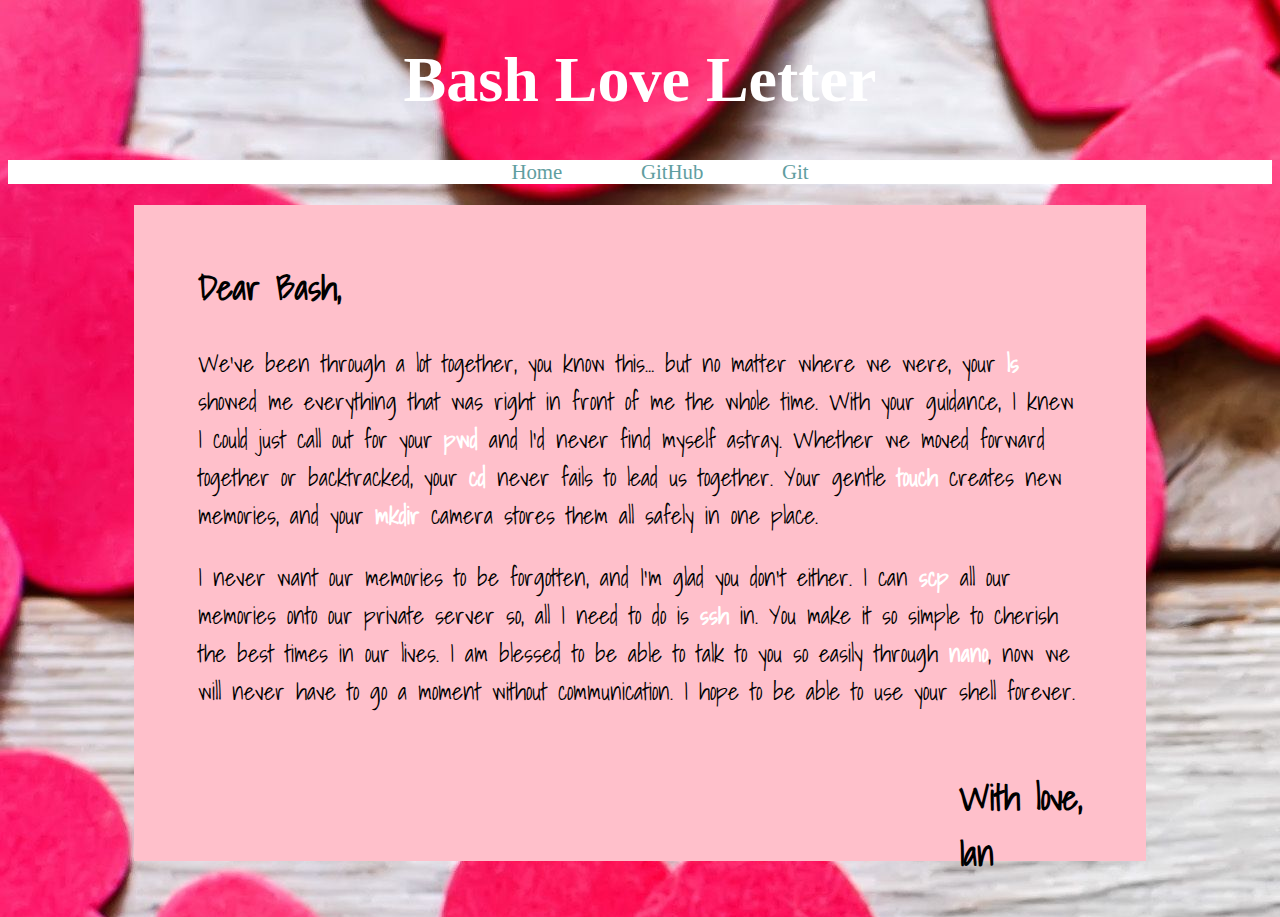
<file: bash/index.html>
<!DOCTYPE html>
<html lang="en">
<head>
      <meta charset="UTF-8">
      <link href="https://fonts.googleapis.com/css?family=Baloo+Thambi|Shadows+Into+Light" rel="stylesheet">
      <link rel="stylesheet" type="text/css" href="css/style.css">
      <title>Bash Love Letter</title>
</head>
<body>
     
     <header>
           <h1>Bash Love Letter</h1>
     </header>
     
     <nav>
           <ul>
                 <li><a href="../index.html">Home</a></li>
                 <li><a href="../github/index.html">GitHub</a></li>
                 <li><a href="../git/index.html">Git</a></li>
           </ul>
     </nav>
     
     <section>
           <h2>Dear Bash,</h2>
           <p>We’ve been through a lot together, you know this… but no matter where we were, your <b>ls</b> showed me everything that was right in front of me the whole time. With your guidance, I knew I could just call out for your <b>pwd</b> and I’d never find myself astray. Whether we moved forward together or backtracked, your <b>cd</b> never fails to lead us together. Your gentle <b>touch</b> creates new memories, and your <b>mkdir</b> camera stores them all safely in one place. </p>
           <p>I never want our memories to be forgotten, and I’m glad you don’t either. I can <b>scp</b> all our memories onto our private server so, all I need to do is <b>ssh</b> in. You make it so simple to cherish the best times in our lives. I am blessed to be able to talk to you so easily through <b>nano</b>, now we will never have to go a moment without communication. I hope to be able to use your shell forever.</p>
           <h3>With love,
                 <br>
                  Ian
            </h3>
     </section>
      
</body>
</html>
</file>
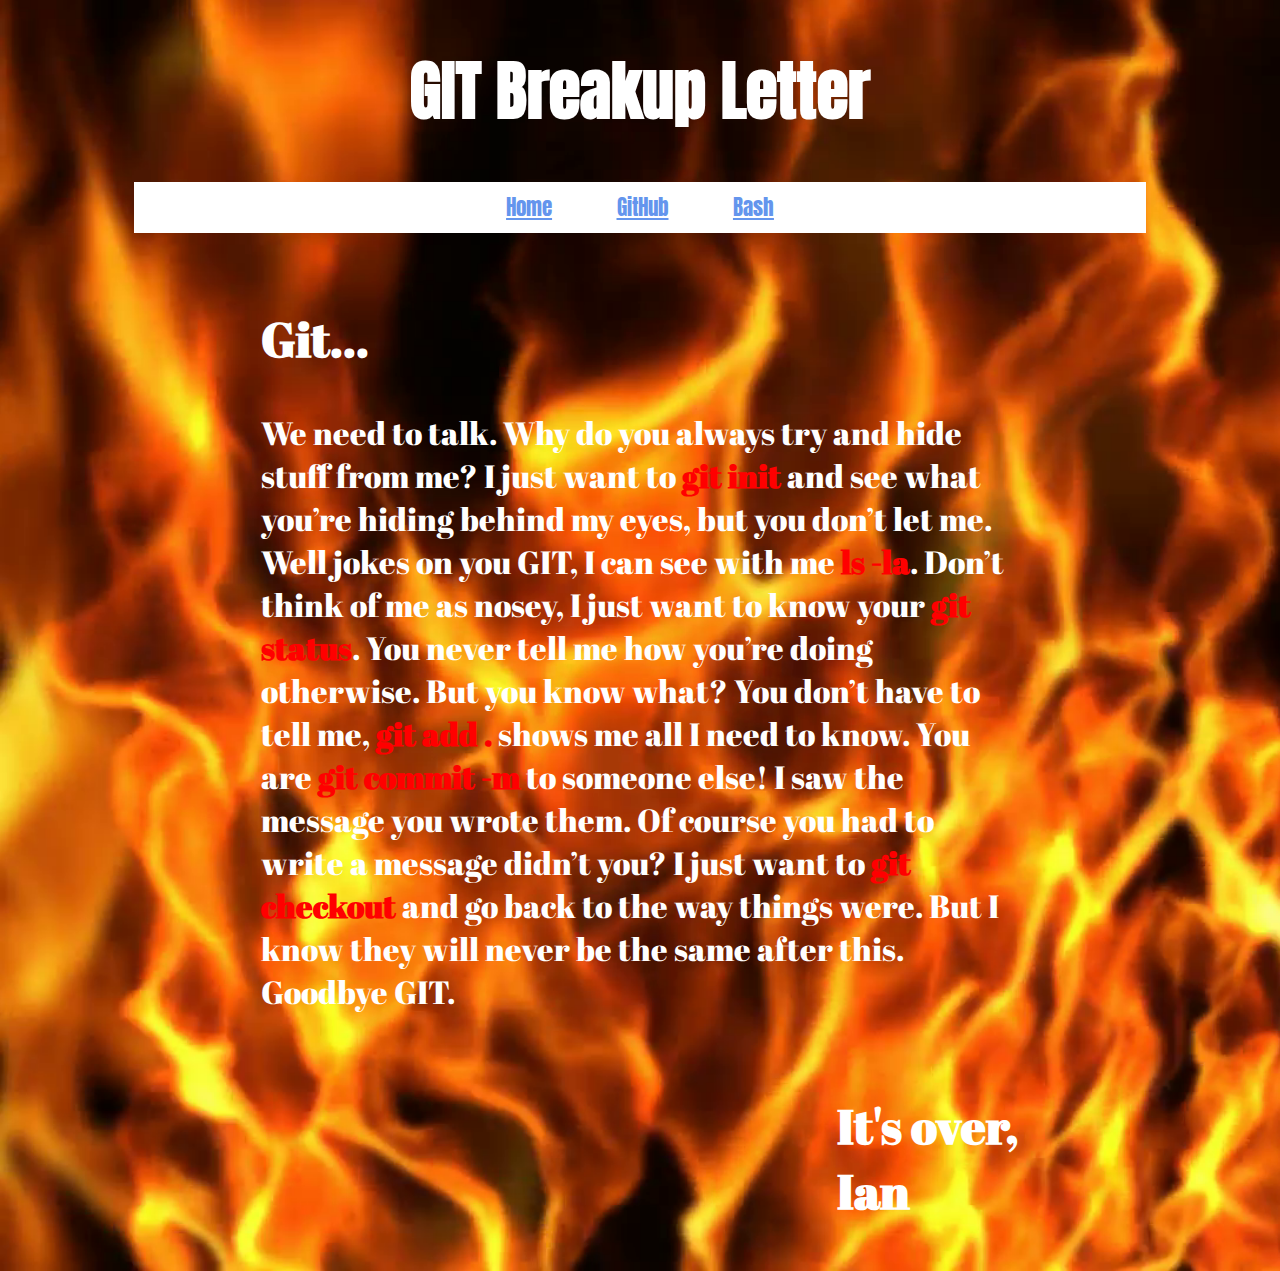
<file: git/index.html>
<!DOCTYPE html>
<html lang="en">
<head>
      <meta charset="UTF-8">
      <link href="https://fonts.googleapis.com/css?family=Abril+Fatface|Anton" rel="stylesheet">
      <link rel="stylesheet" type="text/css" href="css/style.css">
      <title>Bash Love Letter</title>
</head>
<body>
     
     <header>
           <h1>GIT Breakup Letter</h1>
     </header>
     
     <nav>
           <ul>
                 <li><a href="../index.html">Home</a></li>
                 <li><a href="../github/index.html">GitHub</a></li>
                 <li><a href="../bash/index.html">Bash</a></li>
           </ul>
     </nav>
     
     <section>
           <h2>Git...</h2>
           <p>We need to talk. Why do you always try and hide stuff from me? I just want to <b>git init</b> and see what you’re hiding behind my eyes, but you don’t let me. Well jokes on you GIT, I can see with me <b>ls -la</b>. Don’t think of me as nosey, I just want to know your <b>git status</b>. You never tell me how you’re doing otherwise. But you know what? You don’t have to tell me, <b>git add .</b> shows me all I need to know. You are <b>git commit -m</b> to someone else! I saw the message you wrote them. Of course you had to write a message didn’t you? I just want to <b>git checkout</b> and go back to the way things were. But I know they will never be the same after this. Goodbye GIT.</p>
           <h3>It's over,
                 <br>
                  Ian
            </h3>
     </section>
      
</body>
</html>
</file>
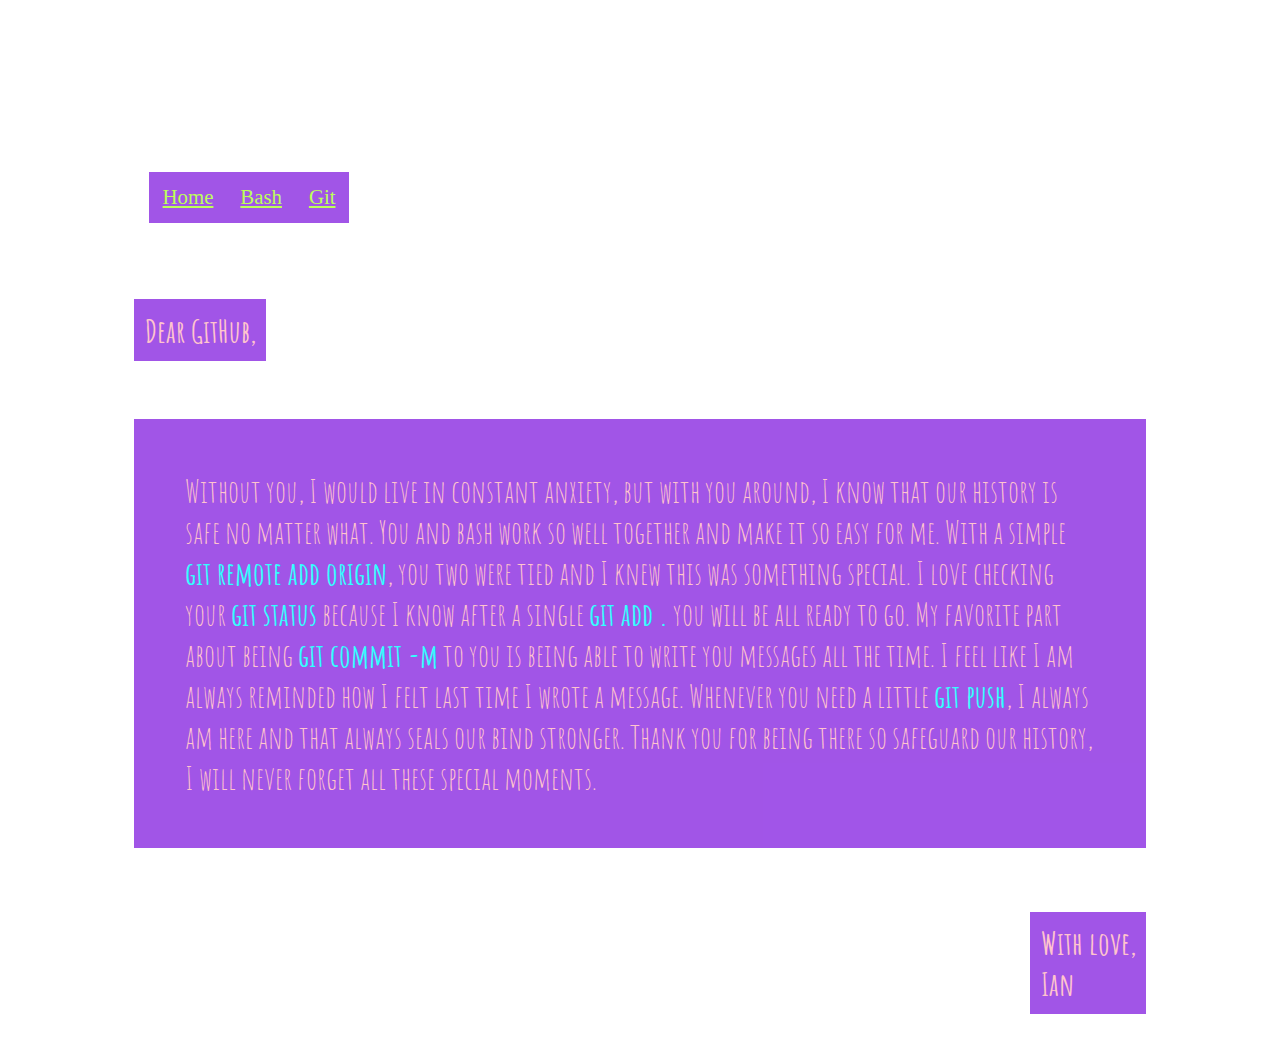
<file: github/index.html>
<!DOCTYPE html>
<html lang="en">
<head>
      <meta charset="UTF-8">
      <link href="https://fonts.googleapis.com/css?family=Amatic+SC|Permanent+Marker" rel="stylesheet">
      <link rel="stylesheet" type="text/css" href="css/style.css">
      <title>Bash Love Letter</title>
</head>

<body>
     
     <header>
           <h1>GitHub Love Letter</h1>
     </header>
     
     <nav>
           <ul>
                 <li><a href="../index.html">Home</a></li>
                 <li><a href="../bash/index.html">Bash</a></li>
                 <li><a href="../git/index.html">Git</a></li>
           </ul>
     </nav>
     
     <section>
           <h2>Dear GitHub,</h2>
           <p>Without you, I would live in constant anxiety, but with you around, I know that our history is safe no matter what. You and bash work so well together and make it so easy for me. With a simple <b>git remote add origin</b>, you two were tied and I knew this was something special. I love checking your <b>git status</b> because I know after a single <b>git add .</b> you will be all ready to go. My favorite part about being <b>git commit -m</b> to you is being able to write you messages all the time. I feel like I am always reminded how I felt last time I wrote a message. Whenever you need a little <b>git push</b>, I always am here and that always seals our bind stronger. Thank you for being there so safeguard our history, I will never forget all these special moments.</p>
           <h3>With love,
                 <br>
                  Ian
            </h3>
     </section>
      
</body>
</html>
</file>
<file: bash/css/style.css>
body{
      background-image: url(../img/heartsbackground.jpg);
      background-size: auto;
      background-repeat: no-repeat;
      background-color: lightgray;
}

section{
      background-color: pink;
      padding-left: 5%;
      padding-right: 5%;
      padding-top: 2%;
      padding-bottom: 10%;
      margin-left: 10%;
      margin-right: 10%;
}

h1{
      font-family: 'Baloo Thambi', cursive;
      text-align: center;
      font-size: 4em;
      color: white;
}

h2{
      font-family: 'Shadows Into Light', cursive;
      font-size: 2.2em;
}

h3{
      font-family: 'Shadows Into Light', cursive;
      font-size: 2.2em;
      float: right;
}

p{
      font-family: 'Shadows Into Light', cursive;
      font-size: 1.5em;
}

b{
   color: white;
}

b:hover{
      color: red;
}

a{
      text-decoration: none;
      color: cadetblue;
}

a:hover{
      color: blueviolet;
}

nav{
      background-color: white;
      font-family: 'Baloo Thambi', cursive;
      font-size: 1.3em;
}

ul{
      text-align: center;
}

li{
      display: inline;
      padding: 3%;
      
}
</file>
<file: git/css/style.css>
body{
      background-image: url(../img/flamesbackground.png);
      background-size: cover;
      background-repeat: no-repeat;
}

section{
      padding-left: 20%;
      padding-right: 20%;
      padding-top: 1%;
      padding-bottom: 1%;

}

h1{
      font-family: 'Anton', sans-serif;
      text-align: center;
      font-size: 4em;
      color: white;
}

h2{
      font-family: 'Abril Fatface', cursive;
      font-size: 3em;
      color: white;
}

h3{
      font-family: 'Abril Fatface', cursive;
      font-size: 3em;
      float: right;
      color: white;
}

p{
      font-family: 'Abril Fatface', cursive;
      font-size: 2em;
      color: white;
}

b{
   color: red;
}

b:hover{
      color: blueviolet;
}

a{
      text-decoration: underline;
      color: cornflowerblue;
}

a:hover{
      color: firebrick;
}

nav{
      background-color: white;
      font-family: 'Anton', sans-serif;
      font-size: 1.3em;
            margin-right: 10%;
      margin-left: 10%;
}

ul{
      text-align: center;
      padding: 1%;
}

li{
      display: inline;
      padding: 3%;
      
}
</file>
<file: github/css/style.css>
body{
      background-image:url(https://media.giphy.com/media/3ov9jHiEzknijxAD3q/giphy.gif);
      background-size: cover;
      background-repeat: no-repeat;
}

section{

      padding-left: 10%;
      padding-right: 10%;
      padding-top: 8%;

}

h1{
      font-family: 'Permanent Marker', cursive;
      margin-left: 10%;
      margin-right: 10%;
      text-align: center;
      font-size: 4em;
      color: white;
      border-color: white;
      border-style: solid;
      border-width: 0.1em;
      
      
}

h2{
      font-family: 'Amatic SC', cursive;
      font-size: 2em;
      color: lightpink;
      background-color: blueviolet;
      opacity: 0.8;
      float: left;
      padding: 1%
}

h3{
      font-family: 'Amatic SC', cursive;
      font-size: 2em;
      float: right;
      color: lightpink;
      background-color: blueviolet;
      opacity: 0.8;
      padding: 1%;
}

p{
      font-family: 'Amatic SC', cursive;
      font-size: 2em;
      color: lightpink;
      background-color: blueviolet;
      opacity: 0.8;
      padding: 5%;
      float: left;
}

b{
   color: aqua;
}

b:hover{
      color: navy;
}

a{
      text-decoration: underline;
      color: greenyellow;
}

a:hover{
      color: deepskyblue;
}

nav{

      font-family: 'Permanent Marker', cursive;
      font-size: 1.3em;

}

ul{
      margin-left: 8%;
}

li{
      float: left;
      list-style-type: none;
      padding: 1.2%;
      background-color: blueviolet;
      opacity: 0.8;
}
</file>
